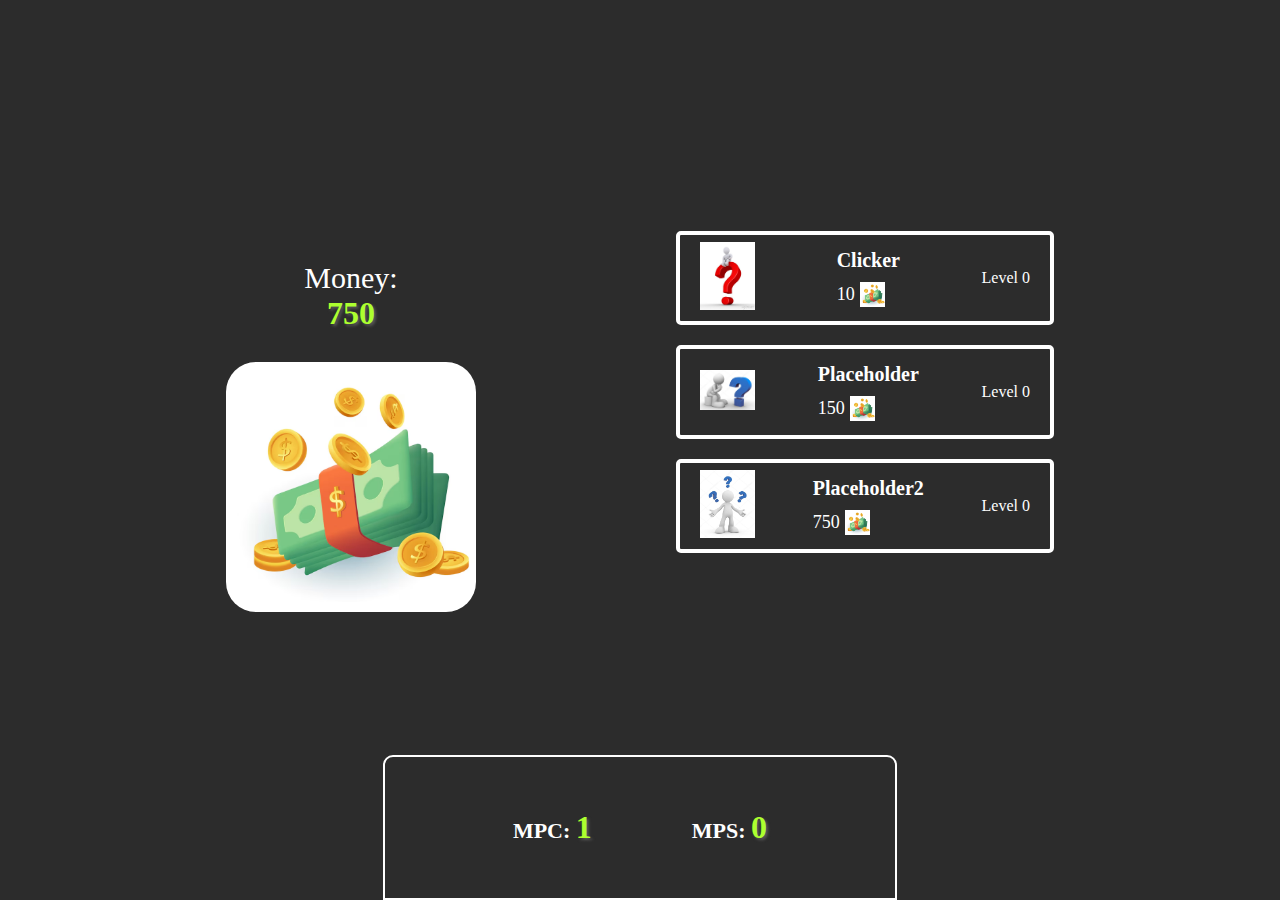
<file: html/index.html>
<!DOCTYPE html>
<html lang="en">
<head>
    <meta charset="UTF-8">
    <meta name="viewport" content="width=device-width, initial-scale=1.0">
    <title>Clicker game</title>
    <link rel="stylesheet" href="/css/style.css">
</head>
<body>
    <section>
      <div class="main">

        <!--Tela do dinheiros-->

        <div class="left">
            <p>Money: <br /><span class="money-cost green-text">750</span></p>
            <div class="money-img-container">
            <img 
            src="/assets/money.png" 
            alt="" 
            srcset="" 
            class="money-image" 
            onclick="incrementMoney(event)" 
            draggable="false">
            </div>
            
        </div>

        <!--Tela dos Upgrade-->

        <div class="right"> 

           <div class="upgrade" onclick="buyClicker()">

            <div class="left-section">
               <img src="/assets/upgrade1.png" alt="" class="upgrade-img" draggable="false">
            </div>

            <div class="middle-section">

               <h4>Clicker</h4>
               
               <div class="cost-info">
                <p class="cost-text"><span class="clicker-cost">10</span></p>
                <img src="/assets/money.png" alt="" srcset="" class="money-img" draggable="false">
               </div>

            </div>

            <div class="right-section">
              Level <span class="clicker-level">0</span>
            </div>

             <div class="next-level-info">
              <p>
                +<span class="clicker-increase">1</span> Money <br /> per Click
              </p>

             </div>

           </div>

           <div class="upgrade" onclick="buyPlaceholder()">

            <div class="left-section">

               <img 
               src="/assets/1.png" 
               alt="" 
               class="upgrade-img"
               draggable="false">

            </div>

            <div class="middle-section">

               <h4>Placeholder</h4>
               
               <div class="cost-info">

                <p class="cost-text"><span class="Placeholder-cost">150</span></p>

                <img 
                src="/assets/money.png" 
                alt="" 
                srcset="" 
                class="money-img"
                draggable="false">

               </div>

            </div>

            <div class="right-section">
              Level <span class="Placeholder-level">0</span>
            </div>

             <div class="next-level-info">
              <p>
                +<span class="Placeholder-increase">4</span> Money <br /> per Second
              </p>

             </div>

           </div>

           <div class="upgrade" onclick="buyPlaceholder2()">

            <div class="left-section">

               <img 
               src="/assets/2.png" 
               alt="" 
               class="upgrade-img"
               draggable="false">

            </div>

            <div class="middle-section">

               <h4>Placeholder2</h4>
               
               <div class="cost-info">

                <p class="cost-text"><span class="Placeholder2-cost">750</span></p>

                <img 
                src="/assets/money.png" 
                alt="" 
                srcset="" 
                class="money-img"
                draggable="false">

               </div>

            </div>

            <div class="right-section">
              Level <span class="Placeholder2-level">0</span>
            </div>

             <div class="next-level-info">
              <p>
                +<span class="Placeholder2-increase">20</span> Money <br /> per Second
              </p>

             </div>

           </div>

        </div>

      </div>

      <div class="statistics">
        <div class="texts">
         <p>MPC: <span id="mpc-text" class="green-text">1</span></p>
         <p>MPS: <span id="mps-text" class="green-text">0</span></p>
         </div>
      </div>
    </section>

    <script  src="/javascript/index.js"></script>
</body>
</html>
</file>
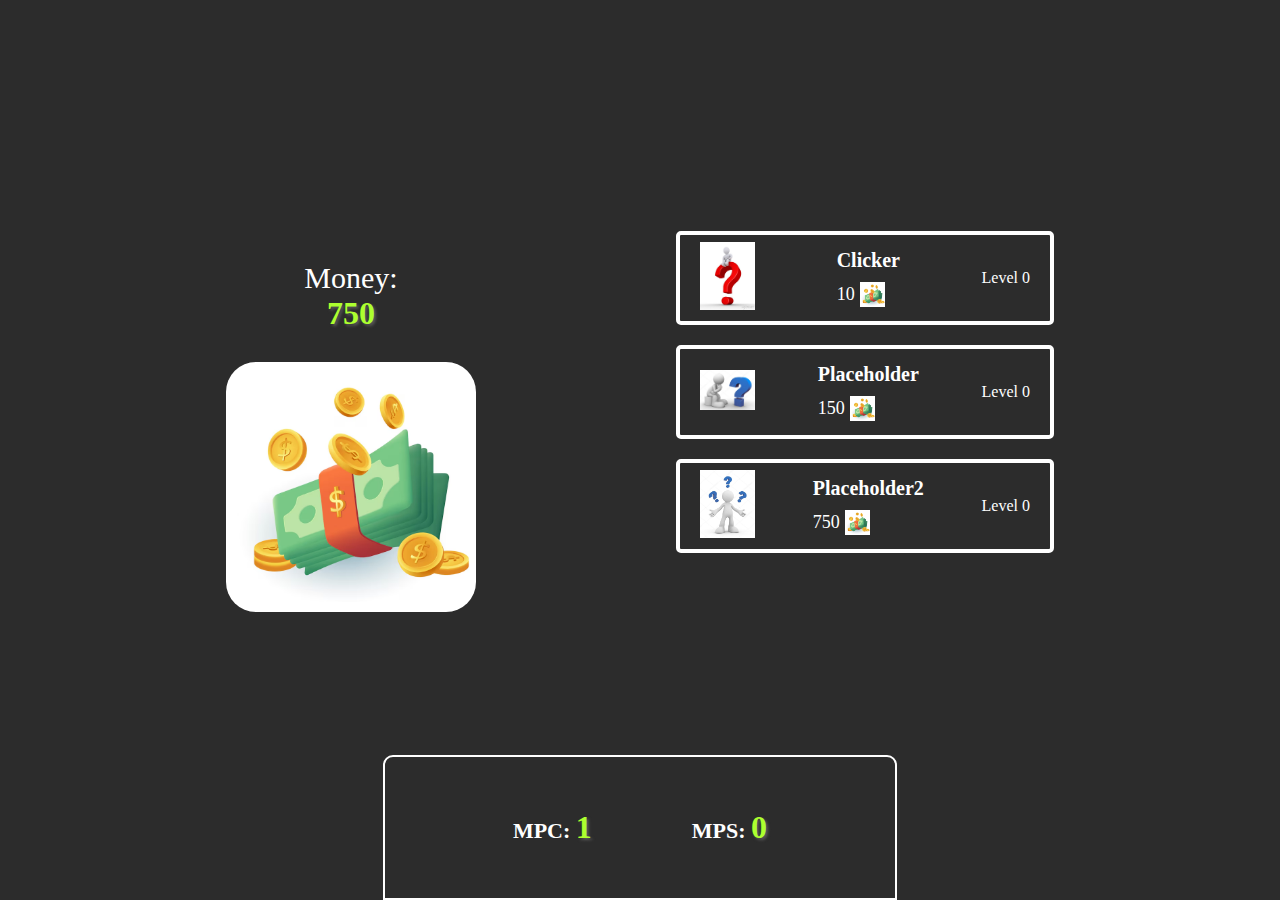
<file: clicker/Web-Clicker/html/index.html>
<!DOCTYPE html>
<html lang="en">
<head>
    <meta charset="UTF-8">
    <meta name="viewport" content="width=device-width, initial-scale=1.0">
    <title>Clicker game</title>
    <link rel="stylesheet" href="/css/style.css">
</head>
<body>
    <section>
      <div class="main">

        <!--Tela do dinheiros-->

        <div class="left">
            <p>Money: <br /><span class="money-cost green-text">750</span></p>
            <div class="money-img-container">
            <img 
            src="/assets/money.png" 
            alt="" 
            srcset="" 
            class="money-image" 
            onclick="incrementMoney(event)" 
            draggable="false">
            </div>
            
        </div>

        <!--Tela dos Upgrade-->

        <div class="right"> 

           <div class="upgrade" onclick="buyClicker()">

            <div class="left-section">
               <img src="/assets/upgrade1.png" alt="" class="upgrade-img" draggable="false">
            </div>

            <div class="middle-section">

               <h4>Clicker</h4>
               
               <div class="cost-info">
                <p class="cost-text"><span class="clicker-cost">10</span></p>
                <img src="/assets/money.png" alt="" srcset="" class="money-img" draggable="false">
               </div>

            </div>

            <div class="right-section">
              Level <span class="clicker-level">0</span>
            </div>

             <div class="next-level-info">
              <p>
                +<span class="clicker-increase">1</span> Money <br /> per Click
              </p>

             </div>

           </div>

           <div class="upgrade" onclick="buyPlaceholder()">

            <div class="left-section">

               <img 
               src="/assets/1.png" 
               alt="" 
               class="upgrade-img"
               draggable="false">

            </div>

            <div class="middle-section">

               <h4>Placeholder</h4>
               
               <div class="cost-info">

                <p class="cost-text"><span class="Placeholder-cost">150</span></p>

                <img 
                src="/assets/money.png" 
                alt="" 
                srcset="" 
                class="money-img"
                draggable="false">

               </div>

            </div>

            <div class="right-section">
              Level <span class="Placeholder-level">0</span>
            </div>

             <div class="next-level-info">
              <p>
                +<span class="Placeholder-increase">4</span> Money <br /> per Second
              </p>

             </div>

           </div>

           <div class="upgrade" onclick="buyPlaceholder2()">

            <div class="left-section">

               <img 
               src="/assets/2.png" 
               alt="" 
               class="upgrade-img"
               draggable="false">

            </div>

            <div class="middle-section">

               <h4>Placeholder2</h4>
               
               <div class="cost-info">

                <p class="cost-text"><span class="Placeholder2-cost">750</span></p>

                <img 
                src="/assets/money.png" 
                alt="" 
                srcset="" 
                class="money-img"
                draggable="false">

               </div>

            </div>

            <div class="right-section">
              Level <span class="Placeholder2-level">0</span>
            </div>

             <div class="next-level-info">
              <p>
                +<span class="Placeholder2-increase">20</span> Money <br /> per Second
              </p>

             </div>

           </div>

        </div>

      </div>

      <div class="statistics">
        <div class="texts">
         <p>MPC: <span id="mpc-text" class="green-text">1</span></p>
         <p>MPS: <span id="mps-text" class="green-text">0</span></p>
         </div>
      </div>
    </section>

    <script  src="/javascript/index.js"></script>
</body>
</html>
</file>
<file: css/style.css>
body {
    display: grid;
    place-items: center;
    height: 100vh;
    margin: 0;
    padding: 0;
    background-color: #2c2c2c;
    color: white;
    user-select: none;
    position: relative;
    font-family: 'Comic Sans MS', cursive;
}

.main {
    display: flex;
    gap: 200px;
}

.left  {
    text-align: center;
    font-size: 30px;
    margin-bottom: 50px;
}

.green-text {
    font-size: 32px;
    color: greenyellow;
    font-weight: 700;
    text-shadow: 2px 2px 3px rgb(90, 90, 90);
}

.cost-text {
    font-size: 18px;
}

.money-image {
    width: 250px;
    border-radius: 30px;
}

.money-image:hover {
    opacity: 0.9;
    cursor: pointer;
}

.money-image:active {
   opacity: 0.8;
   transform: scale(1.02);
}

.upgrade {
    display: flex;
    align-items: center;
    justify-content: space-between;
    width: 330px;
    height: 60px;
    border: 4px solid white;
    padding: 13px 20px;
    border-radius: 5px;
    position: relative;
    margin-bottom: 20px;
}

.middle-section h4 {
    margin: 0;
    margin-bottom: 10px;
    font-size: 20px;
}

.middle-section p {
    margin: 0;
}



.upgrade-img {
    width: 55px;
}

.money-img-container {
    position: relative;
    
}

.money-img {
    width: 25px;
    height: 25px;
    
}

.cost-info {
    display: flex;
    align-items: center;
    gap: 5px;

}

.next-level-info {
    position: absolute;
    right: -108px;
    background-color: rgb(90, 89, 90);
    height: 80px;
    width: 100px;
    text-align: center;
    display: none;
}

.upgrade:hover .next-level-info {
    display: block;
}

.statistics {
    position: absolute;
    bottom: 0;
    width: 450px;
    padding: 30px;
    border: 2px white solid;
    border-top-right-radius: 10px;
    border-top-left-radius: 10px;
    left: 50%;
    transform: translate(-50%);
}

.texts {
    display: flex;
    gap: 100px;
    justify-content: center;
    font-weight: bold;
    font-size: 22px;
}

.fade-up {
    animation: fade-up 1s;

}

@keyframes fade-up {
    0% {
        transform: translateY(0);
        opacity: 1;
    }

    20% {
        transform: translateY(-5px);
        opacity: 0.9;
    }
    40% {
        transform: translateY(-13px);
        opacity: 0.75;
    }
    60% {
        transform: translateY(-25px);
        opacity: 0.55;
    }
    80% {
        transform: translateY(-42px);
        opacity: 0.3;
    }
    100% {
        transform: translateY(-65px);
        opacity: 0;
    }
}
</file>
